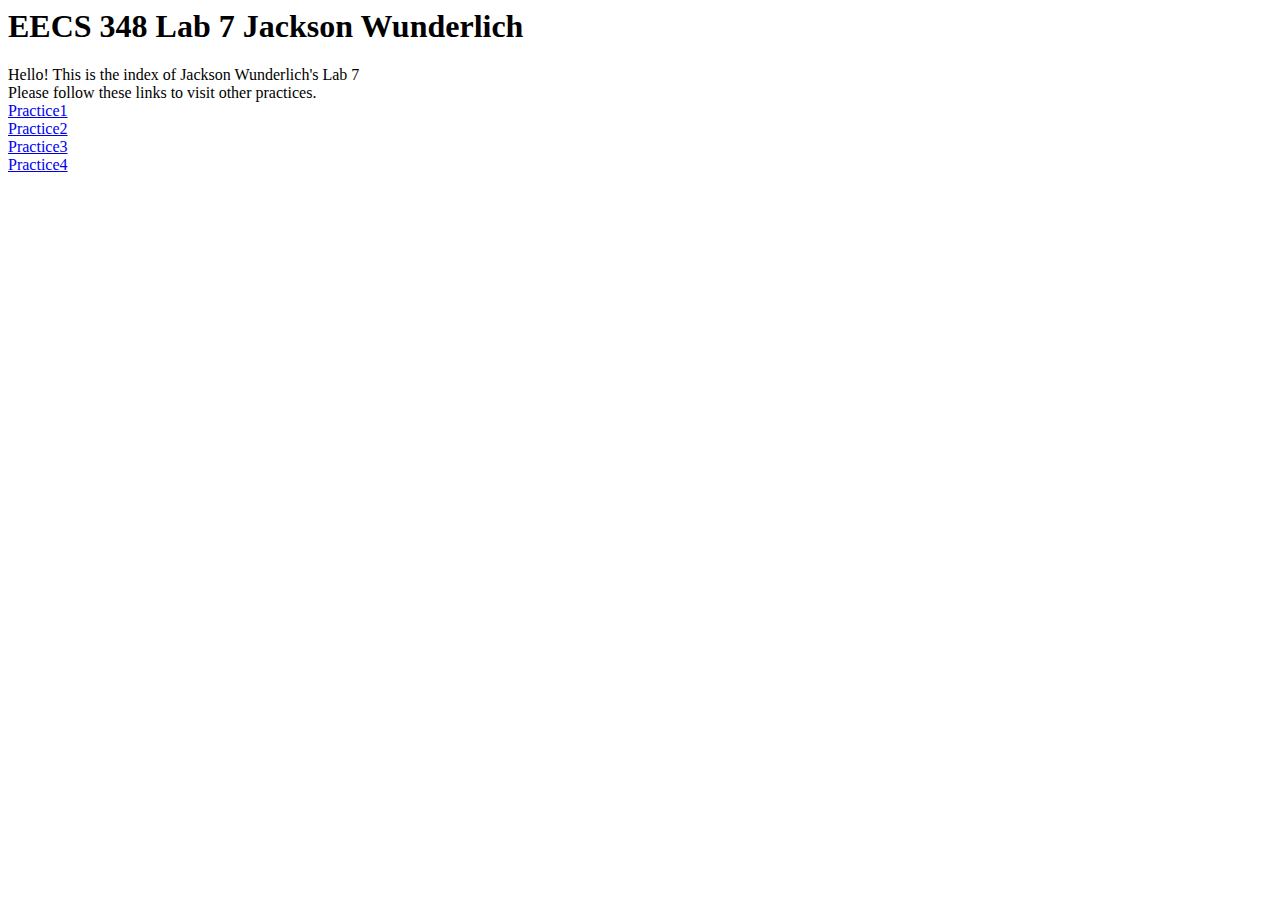
<file: index.html>
<html>

<head>
    <h1>EECS 348 Lab 7 Jackson Wunderlich</h1>
</head>

<body>
    Hello! This is the index of Jackson Wunderlich's Lab 7<br>

    Please follow these links to visit other practices.<br>
    <a href="practice1.html">Practice1</a> <br>
    <a href="practice2.html">Practice2</a> <br>
    <a href="practice3.html">Practice3</a> <br>
    <a href="practice4.html">Practice4</a> <br>
</body>

</html>
</file>
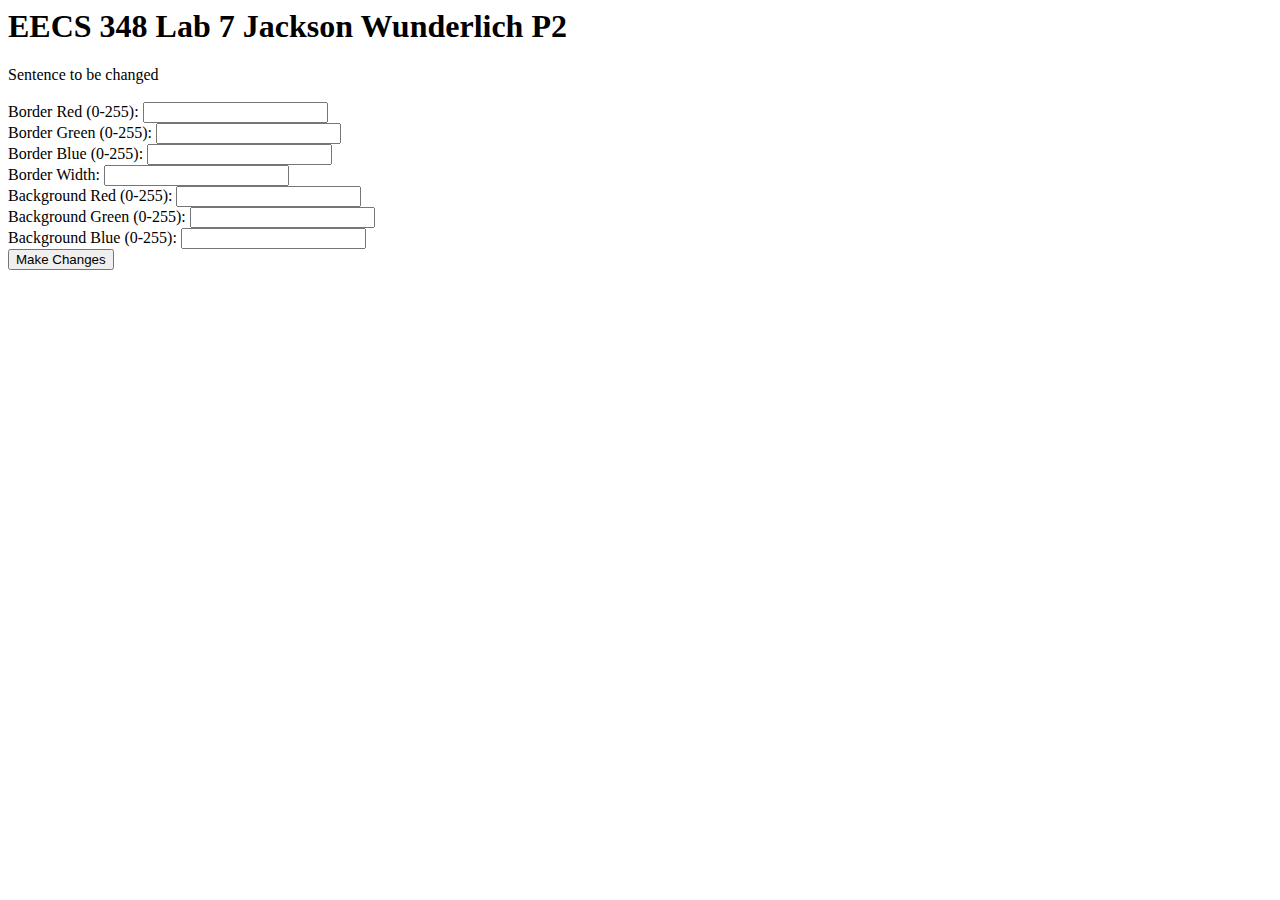
<file: practice2.html>
<html>
    <body>
        <style>
            #para {
                border-style: solid;
                border-width: 0px;
            }
        </style>
        <!-- border wouldn't show up if i didn't define this style thing first -->
        <h1>EECS 348 Lab 7 Jackson Wunderlich P2</h1>
        <div id="para">Sentence to be changed</div>
        <br>
        <script type="text/javascript", src="scripts.js"></script>
        Border Red (0-255):
        <input type="text", id="R_border", value>
        <br>
        Border Green (0-255):
        <input type="text", id="G_border", value>
        <br>
        Border Blue (0-255):
        <input type="text", id="B_border", value>
        <br>
        Border Width:
        <input type="text", id="W_border", value>
        <br>
        Background Red (0-255):
        <input type="text", id="R_background", value>
        <br>
        Background Green (0-255):
        <input type="text", id="G_background", value>
        <br>
        Background Blue (0-255):
        <input type="text", id="B_background", value>
        <br>
        <button onclick="change_colors()">Make Changes</button>
    </body>
</html>
</file>
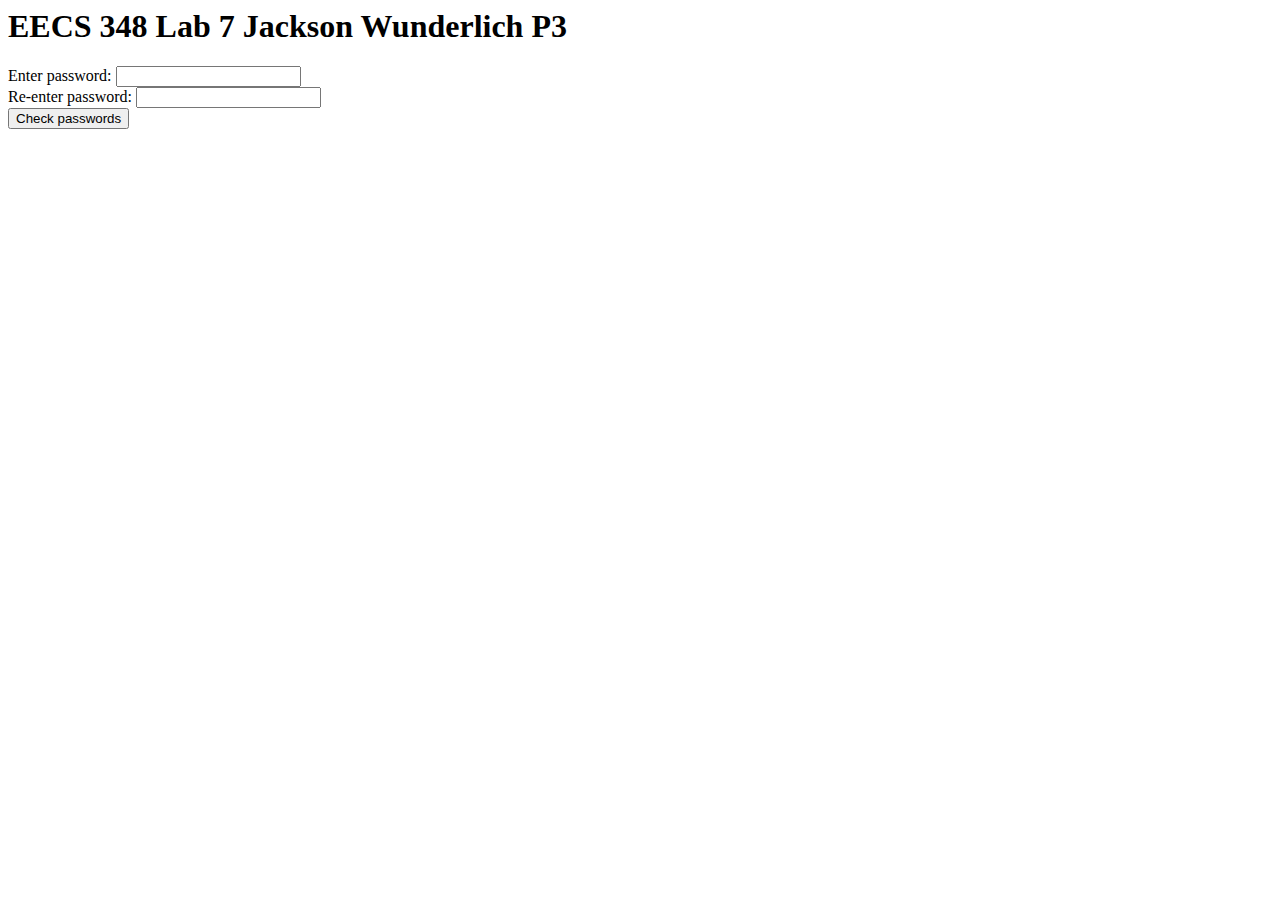
<file: practice3.html>
<html>
    <body>
        <h1>EECS 348 Lab 7 Jackson Wunderlich P3</h1>
        <script type="text/javascript", src="scripts.js"></script>
        Enter password:
        <input type="text", id="password", value>
        <br>
        Re-enter password:
        <input type="text", id="password_r", value>
        <br>
        <button onclick="pass_check()">Check passwords</button>
    </body>
</html>
</file>
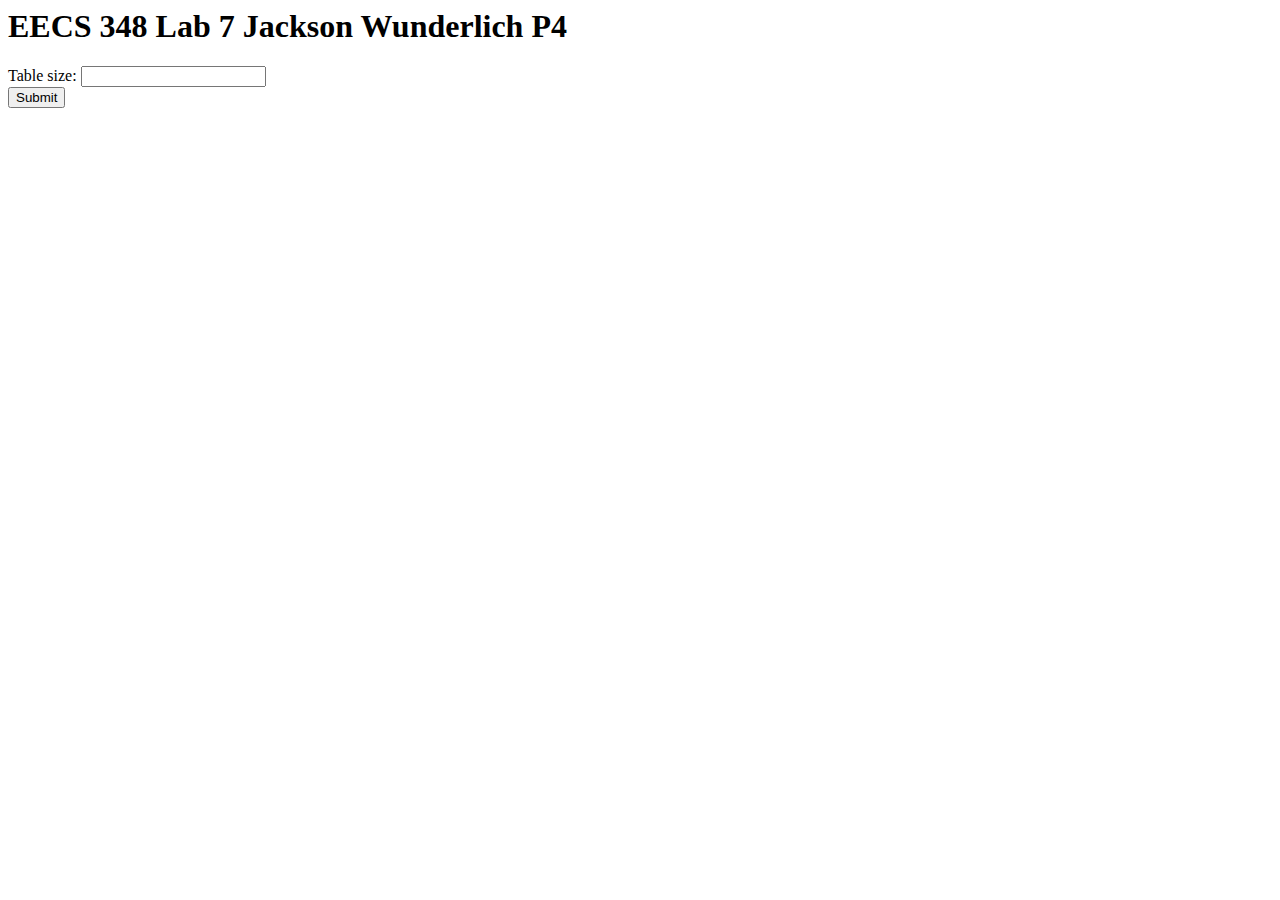
<file: practice4.html>
<html>
    <body>
        <h1>EECS 348 Lab 7 Jackson Wunderlich P4</h1>
        <form action="practice4.php", method="post">
            Table size:
            <input type="text", name="size">
            <br>
            <input type="submit">
        </form>
    </body>
</html>
</file>
